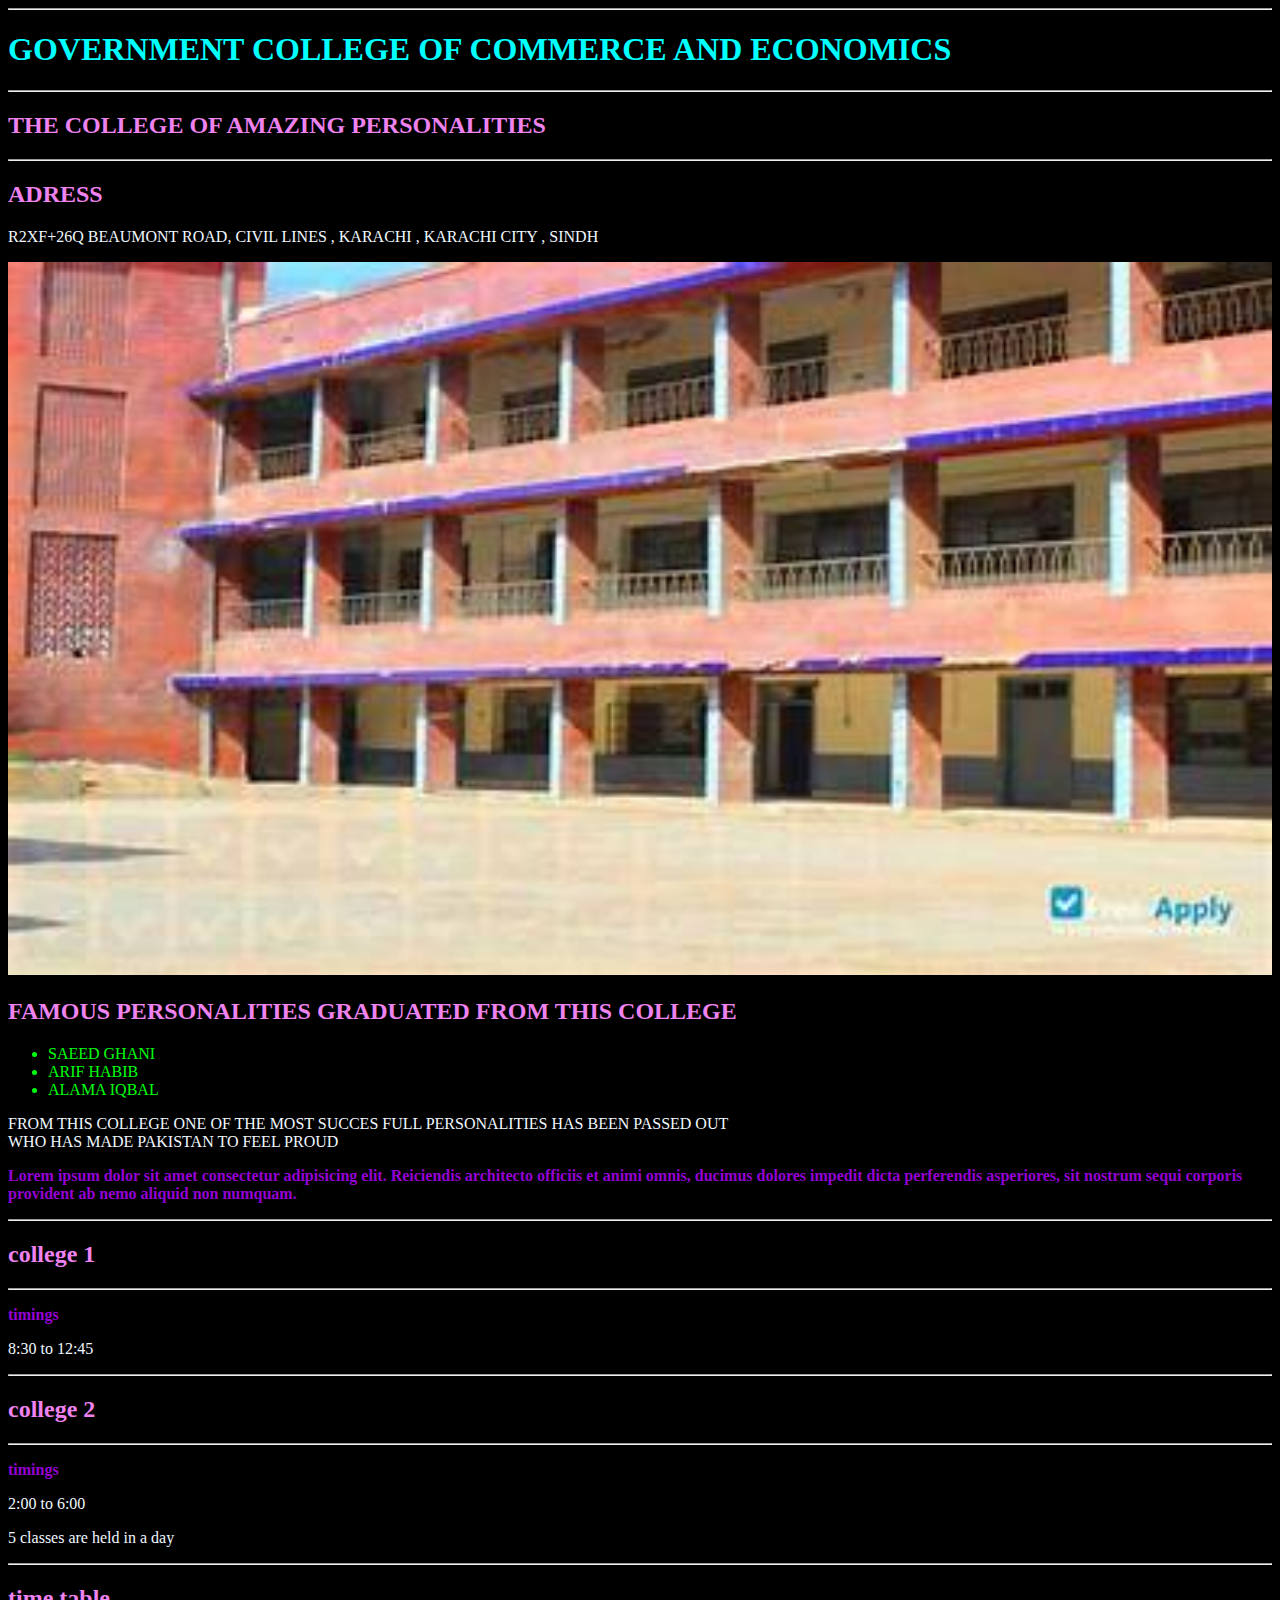
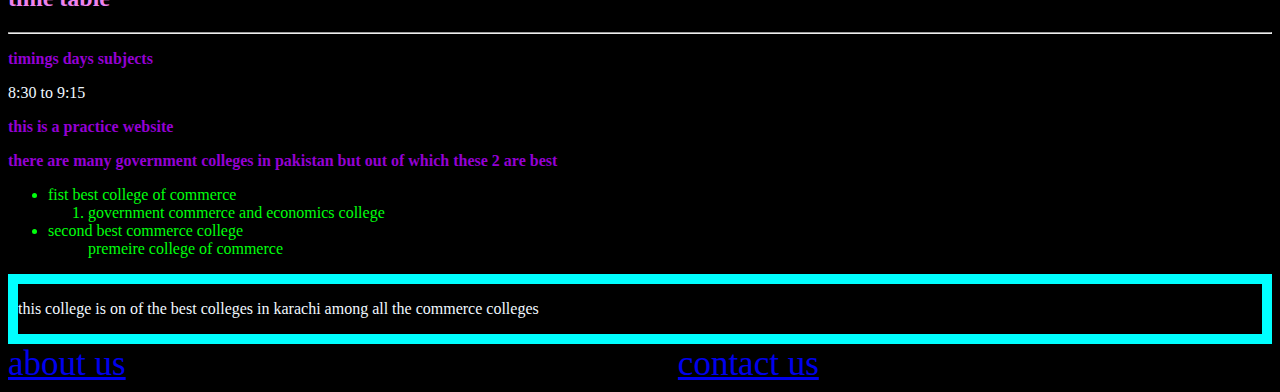
<file: INDEX.HTML>
<!DOCTYPE html>
<html lang="en">
<head>
    <meta charset="UTF-8">
    <meta name="viewport" content="width=device-width, initial-scale=1.0">
    <title>Document</title>
    <link rel="stylesheet" href="style.css">
</head>
<body>
    <hr>
    <H1>GOVERNMENT COLLEGE OF COMMERCE AND ECONOMICS</H1>
    <hr>
    
    <H2>THE COLLEGE OF AMAZING PERSONALITIES</H2>
    
    <P>
        <hr>
        <H2>ADRESS</H2>
        
        <P>
            R2XF+26Q BEAUMONT ROAD, CIVIL LINES , KARACHI , KARACHI CITY , SINDH 
    
        </P>
        <img src="html/th.jpg" alt="college" class="a">
        <H2>FAMOUS PERSONALITIES GRADUATED FROM THIS COLLEGE </H2>
        <P>
            <UL>
                <LI>SAEED GHANI</LI>
                <LI>ARIF HABIB</LI>
                <LI>ALAMA IQBAL</LI>
            </UL>
        </P>
    </P>
    <P>
        FROM THIS COLLEGE ONE OF THE MOST SUCCES FULL PERSONALITIES HAS BEEN PASSED OUT <BR>
        WHO HAS MADE PAKISTAN TO FEEL PROUD <BR>
    
    </P>
     <P>
        <B>Lorem ipsum dolor sit amet consectetur adipisicing elit. Reiciendis architecto officiis et animi omnis, ducimus dolores impedit dicta perferendis asperiores, sit nostrum sequi corporis provident ab nemo aliquid non numquam.</B> 
    </P>
    <p>
        <hr>
        <h2>
            college 1
        </h2>
        <hr>
        <p>
             <b>timings</b> <br>
              <p>8:30 to 12:45</p>
        </p>
    <hr>
      <h2>   college 2</h2>
      <hr>
    <p>
        <b>timings</b> <br>
     <p>2:00 to 6:00</p>
    </p>
    </p>
    <p>
        5 classes are held in a day 
    </p>
    <p>
        <hr> 
        <h2>time table</h2>
        <hr>
    </p>
    <p>
    <b>timings</b>             <b>days</b>              <b>subjects</b>
    <p>8:30 to 9:15</p>      <p></p> 
    </p>
    <p>
    <p>
         <b>this is a practice website</b>
    </p>
    <p>
        <b>there are many government colleges in pakistan but out of which these 2 are best </b>
    </p>
    <ul>
        <li>fist best college of commerce
            <ol>
                <li>government commerce and economics college</li>
            </ol>
        </li>
        <li>second best commerce college
            <ol>premeire college of commerce</ol>
        </li>
    </ul>
    <div>
        <p>
            this college is on of the best colleges in karachi among all the commerce colleges 
        </p>
    </div>
</body>
</html>

<a href="html/about.html">about us</a> >>>>>>>>>>>>>>>>>>>>>>>>>>>>>>>>>>>>>>>>>>>>>>>>>>>.....................
<a href="html/contact.html">contact us</a>
</file>
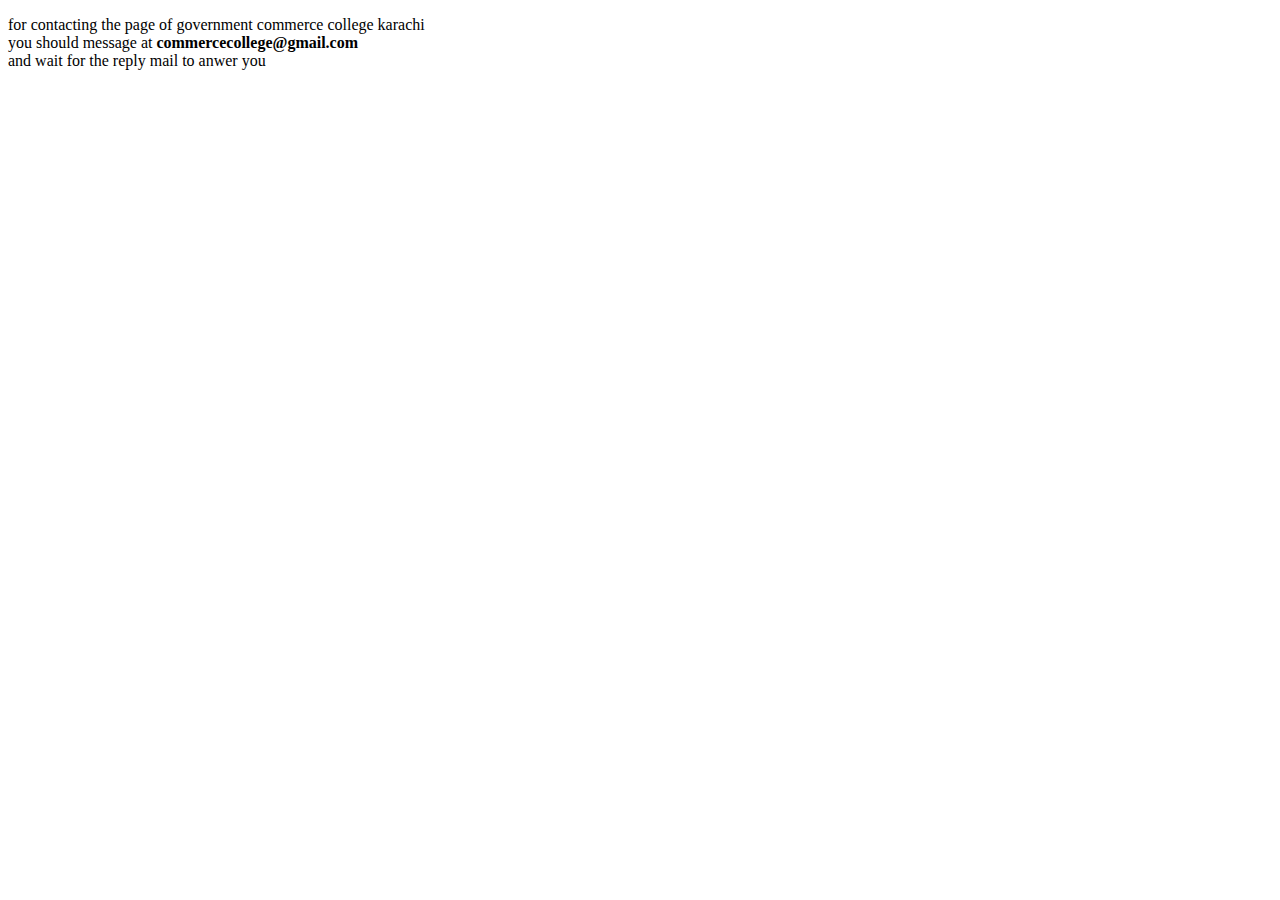
<file: html/contact.html>
<!DOCTYPE html>
<html lang="en">
<head>
    <meta charset="UTF-8">
    <meta name="viewport" content="width=device-width, initial-scale=1.0">
    <title>Document</title>
</head>
<body>
    <p>
        for contacting the page of government commerce college karachi <br> you should message at <b>commercecollege@gmail.com</b> <br> and wait for the reply mail to anwer you
    </p>
</body>
</html>
</file>
<file: style.css>
h1{
    color: aqua;
}
p{
     color: aliceblue;
}
body{
    background-color: black;
    .a{
        width: 100%;
        height: 100%;
    }
}
h2{
    color: violet;
}
LI{

    color: rgb(0, 255, 13);
}
b{
    color: darkviolet;
}
div{
    border: 10px solid rgb(0, 255, 255);
}
a{
    font-size: 35px;
    text-align: center
}
</file>
